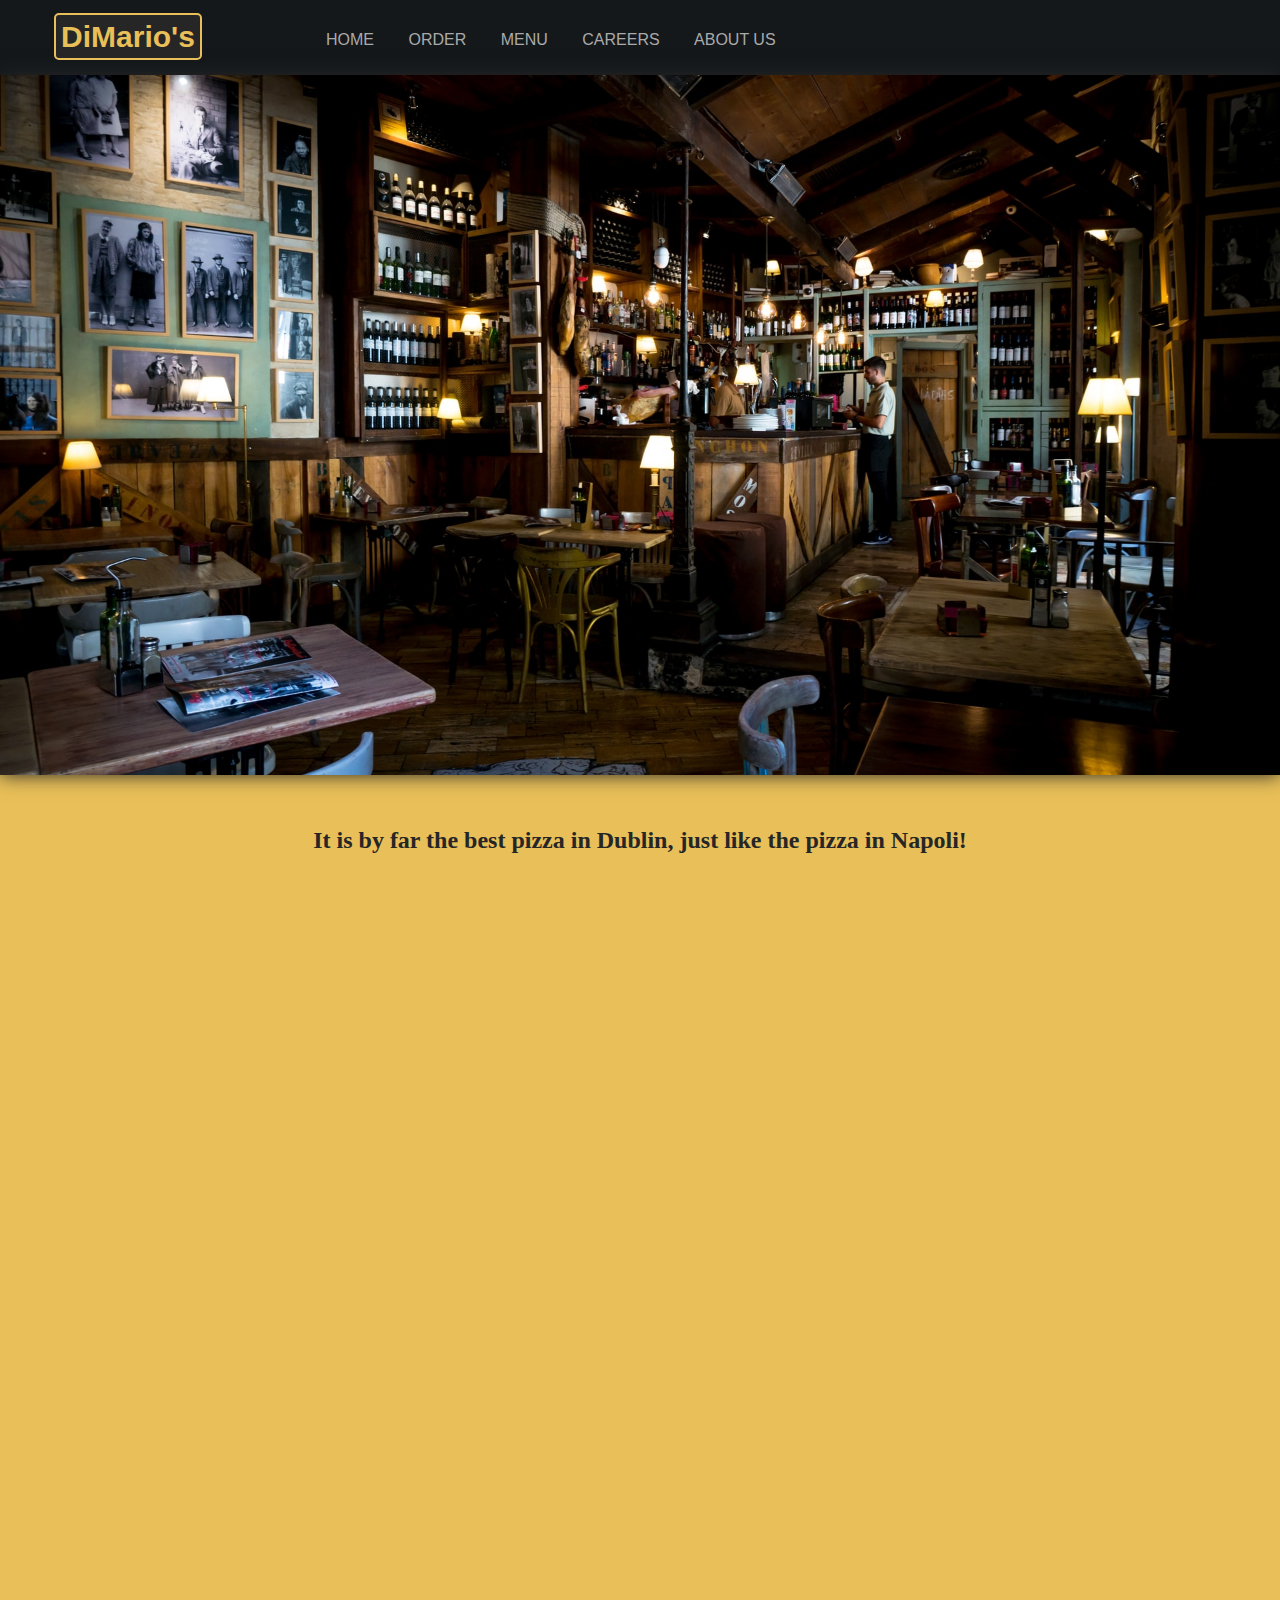
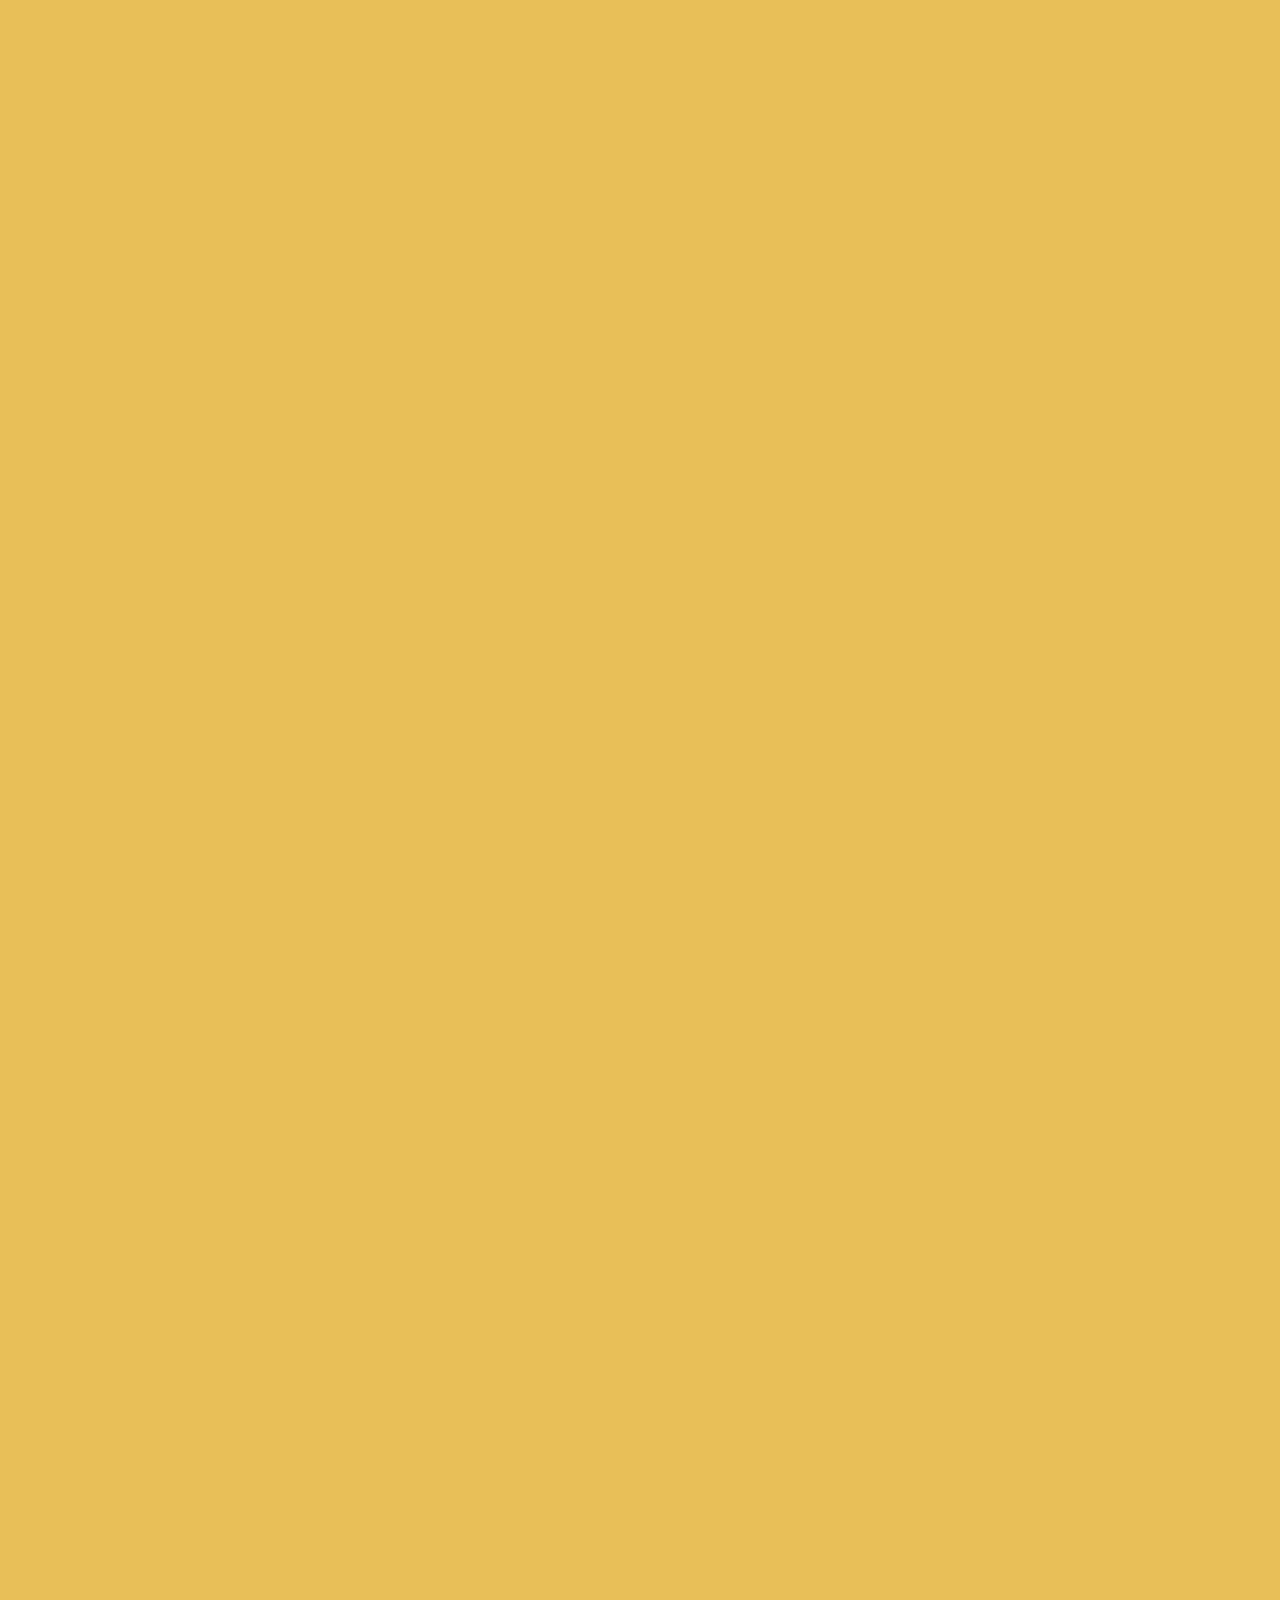
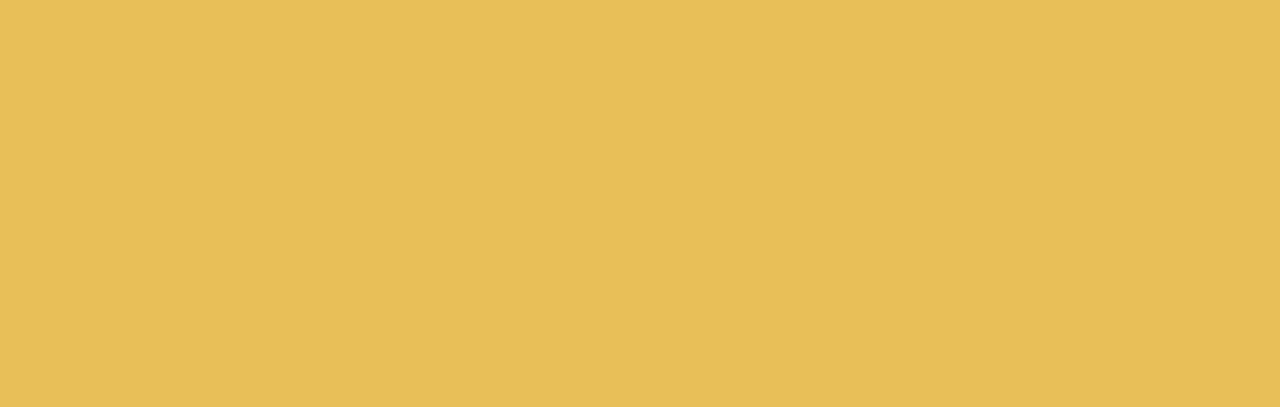
<file: index.html>
<!DOCTYPE html>
<html> 
    <head>
        <title>DiMario's</title>
        <link rel="stylesheet" href="style.css">
    </head>

    <body>    
        <div class="nav">
            <div class="logo">
                <h1>DiMario's </h1></div>
            <div class="navbar">
                <ul>
                    <li><a href="index.html">Home</a></li>
                    <li><a href="#">Order</a></li>
                    <li><a href="#">Menu</a></li>
                    <li><a href="#">Careers</a></li>
                    <li><a href="aboutus.html">About Us</a></li>
                </ul>
            </div>
        </div>
        <div class="hero"></div>
        <div class="description">
            <h2>It is by far the best pizza in Dublin, just like the pizza in Napoli!</h2>
        </div>
        <div class="selection">
            <div class="about">Lorem ipsum dolor sit, amet consectetur adipisicing elit. Odio cum deserunt tenetur placeat porro, doloremque voluptatum sint aliquam, ut error hic consequatur veritatis quidem? Pariatur, necessitatibus enim. Voluptas, facere nisi!</div>
            <div class="menu">Lorem ipsum dolor sit amet consectetur adipisicing elit. Asperiores reprehenderit dignissimos sapiente provident! Perspiciatis obcaecati necessitatibus soluta beatae veritatis velit ipsum eaque itaque mollitia perferendis dolorum, eveniet optio. Repellat, eaque!</div>
            <div class="careers">Lorem ipsum dolor sit amet consectetur adipisicing elit. Enim necessitatibus, voluptate mollitia eaque quos earum eveniet libero tenetur voluptatibus quis tempore nobis, quidem a soluta impedit fugiat? Dolores, tempora provident!</div>
        </div>
        <div class="social">
            <h2>Find us on<br><img src="facebook.svg" alt="Social Media facebook"> <img src="instagram.svg" alt="Social Media Instagram"></h2>
        </div>
        <div class="images">
            <img class="image_1" src="social_1.jpg" alt="Social Media Image 1">
            <img class="image_2" src="social_2.jpg" alt="Social Media Image 2">
            <img class="image_3" src="social_3.jpg" alt="Social Media Image 3"> 
            <img class="image_4" src="social_4.jpg" alt="Social Media Image 4"> 
            <img class="image_5" src="social_5.jpg" alt="Social Media Image 5"> 
        </div>
        <div class="footer">
            <div class="address">
                <h2>Find Us</h2>
                <p>57 Sugarloaf Crescent<br>Bray, Co.Wicklow<br>A98 F9P2</p>
            </div>
            <div class="hours">
                <h2>Opening Hours</h2>
                <p>Tuesday & Wednesday from 11am to 8pm<br>Thursday, Friday, & Saturday from 11am to 10pm<br>Sunday from 11am to 7pm</p>
            </div>
        </div>
    </body>
    </html>
</file>
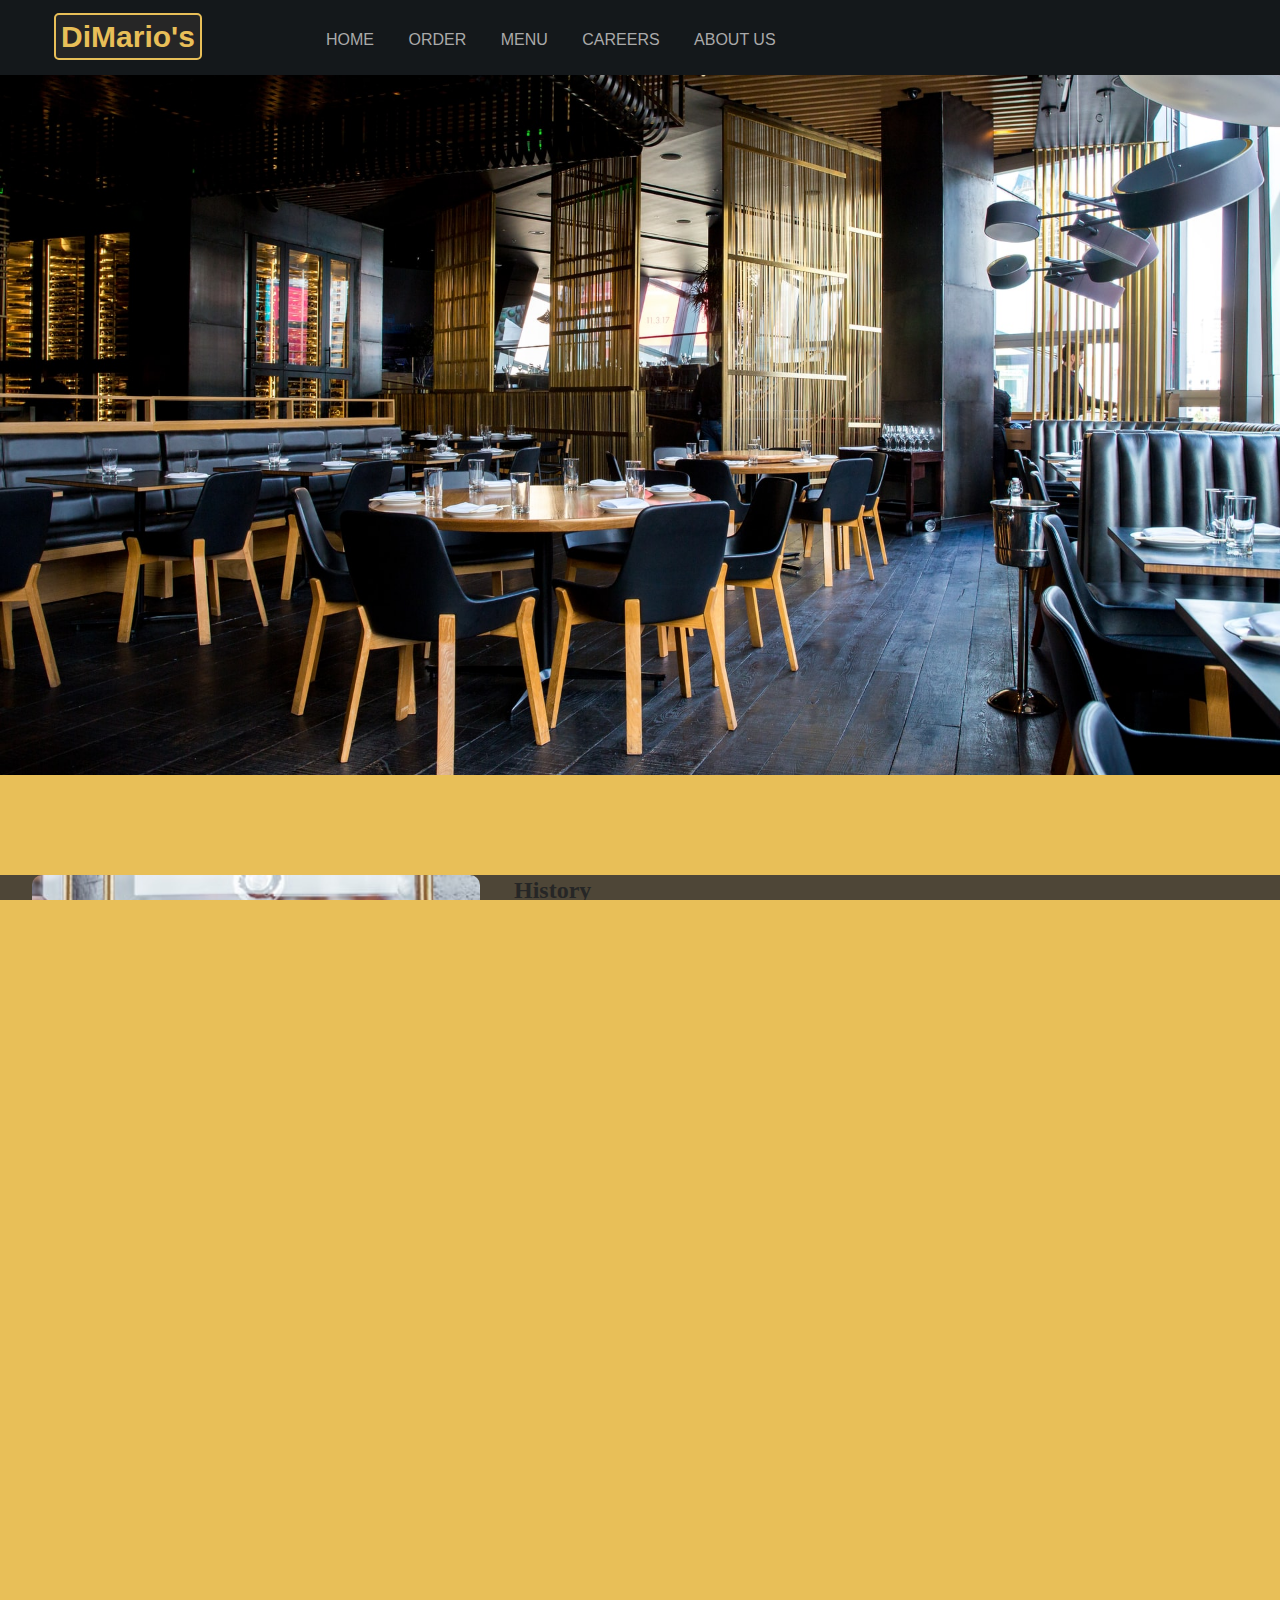
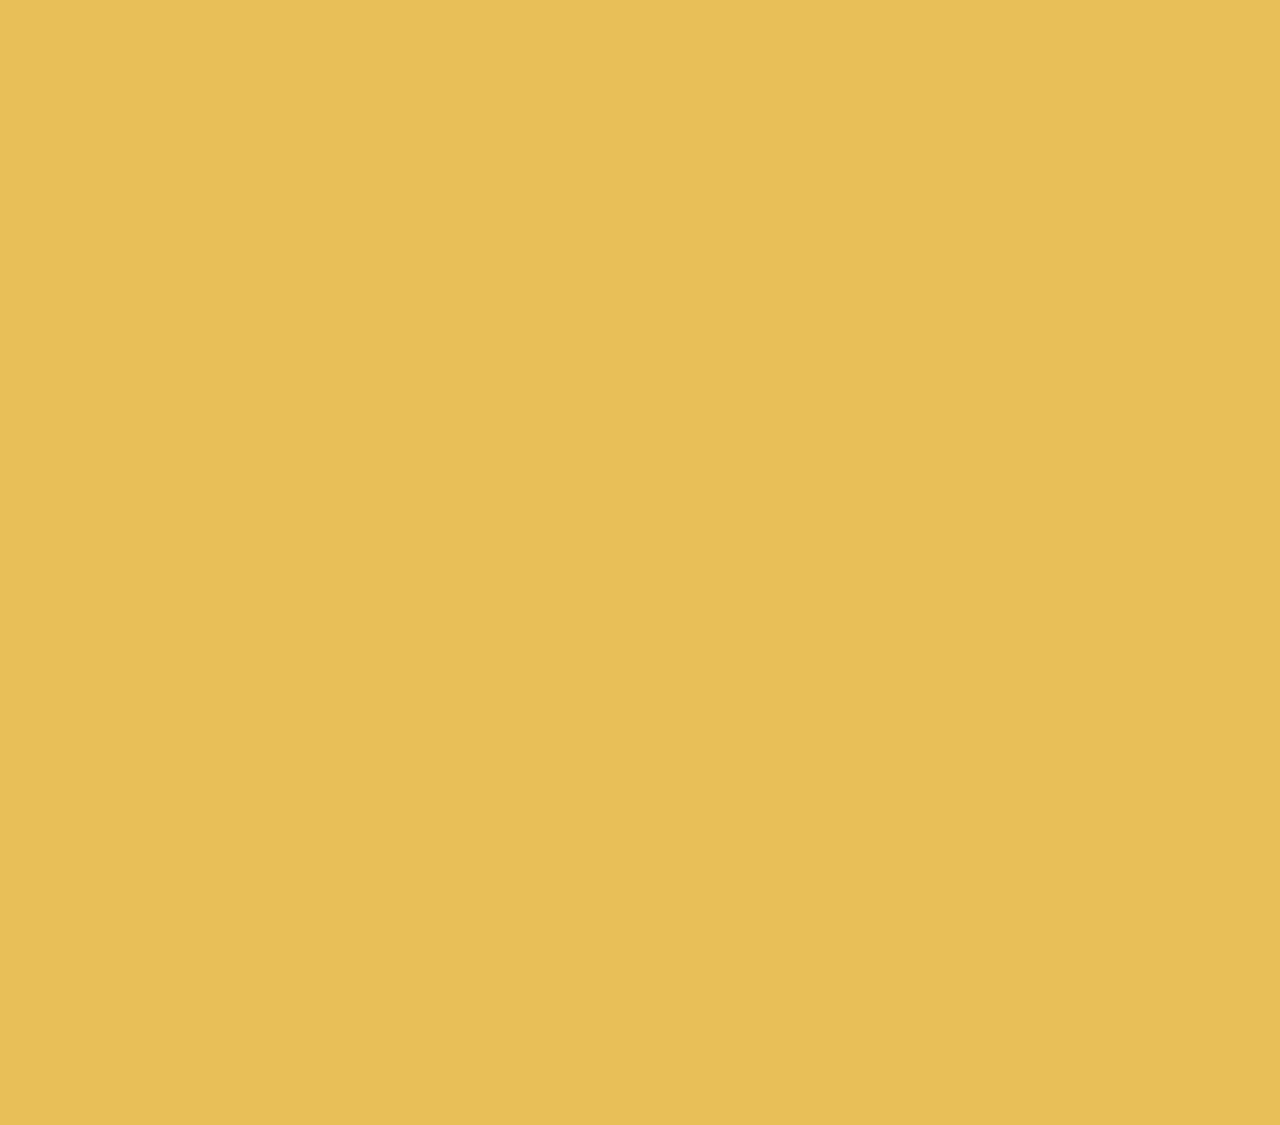
<file: aboutus.html>
<!DOCTYPE html>
<html> 
    <head>
        <title>DiMario's - About Us</title>
        <link rel="stylesheet" href="style.css">
    </head>
    <body>  
        <div class="nav">
            <div class="logo">
                <h1>DiMario's</h1></div>
            <div class="navbar">
                <ul>
                    <li><a href="index.html">Home</a></li>
                    <li><a href="#">Order</a></li>
                    <li><a href="#">Menu</a></li>
                    <li><a href="#">Careers</a></li>
                    <li><a href="aboutus.html">About Us</a></li>
                </ul>
            </div>
        </div>
            <div class="hero_about"></div>
           
            <div class="history">
                <div class="history_img"></div>
                <div class="history_text">
                    <div class="history_headline">
                    <h2>History</h2>
                    </div>
                    <div class="history_description">
                    <p>Lorem ipsum dolor, sit amet consectetur adipisicing elit.</p>
                    </div>
                </div>
            </div>

            <div class="food">
                <div class="food_text">
                    <div class="food_headline">
                    <h2>Fresh Food</h2>
                    </div>
                    <div class="food_description">
                    <p>Lorem ipsum dolor, sit amet consectetur adipisicing elit.</p>
                    </div>
                </div>
                <div class="food_img"></div>
             </div>

            <div class="philosophy">
                 <div class="philosophy_img"></div>
                 <div class="philosophy_text">
                    <div class="philosophy_headline">
                    <h2>Our Philosphy</h2>
                 </div>
                 <div class="philosophy_description">
                    <p>Lorem ipsum dolor, sit amet consectetur adipisicing elit.</p>
                </div>
                </div>
         </div>
         <div class="footer">
            <div class="address">
                <h2>Find Us</h2>
                <p>57 Sugarloaf Crescent<br>Bray, Co.Wicklow<br>A98 F9P2</p>
            </div>
            <div class="hours">
                <h2>Opening Hours</h2>
                <p>Tuesday & Wednesday from 11am to 8pm<br>Thursday, Friday, & Saturday from 11am to 10pm<br>Sunday from 11am to 7pm</p>
            </div>
        </div>

</body>
</html>
</file>
<file: style.css>
html,body {
    background-color: #E8BF58;
    width: 100%;
    height: 100%;
    margin: 0px;
    padding: 0px;
    overflow-x: hidden; 
    font-family: sans-serif;
    color: #aaaaaa;
}

/*Index*/
.nav {
    width: 100%;
    height: 75px;
    align-items: center;
    background-color: #14181b;
    justify-content: center;
    
    
    
}

.logo {

    width: 20%;
    height: 75px;
    float: left;
    text-align: center;
    padding-top: 20px;

}

h1 {
    max-width: 35%;
    max-height: 50%;
    font-size: 30px;
    background-color: #262626;
    color: #E8BF58;
    border: 2px solid;
    margin-left: auto;
    margin-right: auto; 
    margin-top: 0;
    padding: 5px;
    border-radius: 5px;
    display: inline;
    


}
.navbar {
    width: 80%;
    height: 100px;
    float: left;
    padding-top: 15px;
}

ul li {
    display: inline;
    margin-left: 30px;
}

.navbar a {
     text-decoration: none;
     font-weight: 500;
     text-transform: uppercase;
     color: #aaaaaa;
 }

 .navbar a:hover {
    color: #E8BF58;

 }

 .selected a {
    text-decoration: underline;
    color: #E8BF58;
 }

 .hero {
    width: 100%;
    height: 700px;
    background-image: url("hero_home.jpg");
    background-repeat: no-repeat;
    background-size: cover;
    background-position: 10% 30%;
    margin: auto;
    box-shadow:  0 0 18px #262626;
   

 }


 .description {
    width: 100%;
    height: 100px;
    margin: auto;
    background-color: #E8BF58;
    padding: 0;
 }

h2 {
    height: 100%;
    text-align: center;
    margin-top: 50px;
    padding: 2px;
    color: #262626;
    font-family: 'Sansita Swashed', cursive;
}
.selection {
    width: 85%;
    height: 500px;
    margin: auto;
    padding: 30px;

}

.about {
     width: 33.33%;
     height: 500px;
     float:left;
     background-color: #4E4637;
     box-shadow:  0 0 18px #4E4637;
     border-radius: 10px;
 }

 .menu {
    width: 33.33%;
    height: 500px;
    float: left;
    background-color: #262626;
    box-shadow:  0 0 18px #262626;
    border-radius: 10px;
}
.careers {
    width: 33.33%;
    height: 500px;
    float:left;
    background-color: #4E4637;
    box-shadow:  0 0 18px #4E4637;
    border-radius: 10px;
    margin: auto;
     
}
.social {
    width: 100%;
    height: 100px;
    text-align: left;
   
 }

.images  {
    width: 100%;
    overflow: auto;
    margin: auto;
    text-align:center;
    background-color: #14181b;
    padding-bottom: 30px;
    padding-top: 30px;
    box-shadow:  0 0 18px #262626;

 }


 .image_1, .image_2, .image_3, .image_4, .image_5  {
    max-width: 80%;
    max-height: 80%;
    display:inline-block;
    margin: 30px;
    border-left: 2px solid;
    border-right: 2px solid;
    border-color: #E8BF58;
 }

.images img {
    border-radius: 10px;
 }

.footer {
    width: 100%;
    height: 200px;
    background-color: #14181b;
    float: none;
    margin-top: 20px;
    box-shadow:  0 0 18px #262626;
  
}

.address {
    width: 250px;
    margin-left: 50px;
    float: left;
    color: #aaaaaa;
    background-color: #14181b;
}
 .address h2 {
    text-align: left;
    color: #aaaaaa;
 }

 .hours {
    width: 350px;
    margin-left: 50px;
    float: left;
    color: #aaaaaa;
    background-color: #14181b;
}
 .hours h2 {
    text-align: left;
    color: #aaaaaa;
 }



  /*About Us*/

  .hero_about {
    width: 100%;
    height: 700px;
    background-image: url("restaurant.png");
    background-repeat: no-repeat;
    background-size: cover;
    background-position: 25% 75%;
    margin-bottom: 100px;

 }

  .history {
    width: 100%;
    height: 500px;
    margin: auto;
    display: flex; 
    margin-bottom: 50px;
    background-color: #4E4637;

   
  }
  .history_img {
      width: 35%;
      height: 500px;
      float: left;
      background-image: url("history.png");
      background-repeat: no-repeat;
      background-size: cover;
      border-radius: 10px;
      background-position: right;
      margin: auto;
  }

  .history_text {
      float: left;
      width: 60%;
      height: 500px;
  }

  .history h2 {
    text-align: left;
        margin-top: 0;
  }

 .food {
    width: 100%;
    height: 500px;
    margin: auto;
    margin-bottom: 50px;
    background-color: #14181b;;
 }

 .food_text {
    width: 60%;
    height: 100%;
    float: left;
}

.food h2 {
    text-align: left;
    margin-top: 0;
}

.food_img {
    width: 35%;
    height: 500px;
    float: left;
    background-image: url("ingridients.png");
    background-repeat: no-repeat;
    background-size: cover;
    border-radius: 10px;
    margin: auto;

}

.philosophy {
    width: 100%;
    height: 500px;
    margin: auto;
    display: flex; 
    margin-bottom: 50px;
    background-color: #4E4637;
}
.philosophy_img {
    width: 35%;
    height: 500px;
    float: left;
    background-image: url("history.png");
    background-repeat: no-repeat;
    background-size: cover;
    border-radius: 10px;
    margin: auto;
}
.philosophy_text {
    float: left;
    width: 60%;
    height: 500px;
}
.philosophy h2 {
    text-align: left;
    margin-top: 0;
}
p {
    margin:0;
    color: #aaaaaa;
}

@media screen and (max-width: 900px) {
    .logo {
        width: 35%;
}

.navbar {
    width: 65%;
}

@media screen and (max-width: 700px) {
    .logo {
        width: 40%;
        height: 75px;
        padding-top: 20px;
    }
    h1 {
        font-size: 25px;
        padding: 2px;
        display: inline;
        margin-left: 10px;

}
    
  
    .selection {
      width: 100%;
      height: 600px;
      padding: 0;
    }

    .about, .menu, .careers {
      float: none;
      width: 100%;
      height: 200px;
      margin: auto;
      border-radius: 0;
    }

    .hero, .hero_about  {
        width: 100%;
        height: 300px;
    }

     .address, .hours {
         display:block;
         width: 100%;
         background-color: #14181b;
         padding: 0;
         margin: 0;
         padding-left: 20px;
     }

     .address,.hours, p {
        padding-bottom: 20px;
     }

    
    

    .image_1, .image_2, .image_3, .image_4, .image_5 {
      width: 90%;
      max-width: 500px;
      max-height: 500px;
      display:block;
      border-top: 2px solid;
      border-bottom: 2px solid;
      border-left: none;
      border-right: none;
      border-color: #E8BF58;
    } 
    
    .history, .food, .philosophy {
        flex-direction: column-reverse;
        height: 550px;
    }
    .history_img, .food_img, .philosophy_img {
        float: none;
        width: 300px;
        height: 300px;
        background-color: pink;
        margin-left: auto;
        margin-right: auto;
        margin-bottom: 50px;
    }
    .history_text, .food_text, .philosophy_text {
        float: none;
        width: 100%;
        height: 200px;
    }

    .history h2, .food h2, .philosophy h2 {
        text-align: center;
    }
}
</file>
